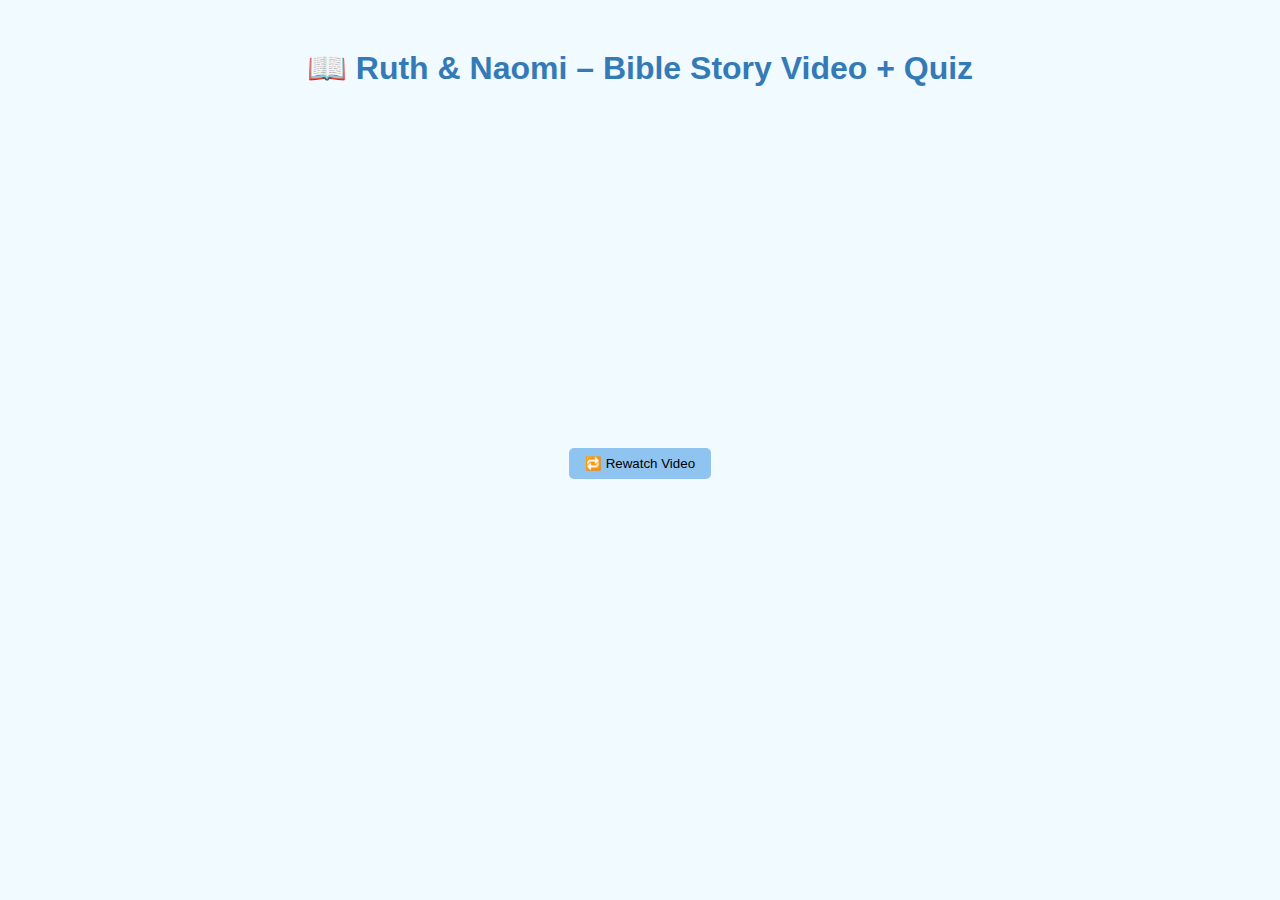
<file: ruth-quiz.html>
<!DOCTYPE html>
<html lang="en">
<head>
  <meta charset="UTF-8" />
  <meta name="viewport" content="width=device-width, initial-scale=1.0"/>
  <title>Ruth & Naomi Kids Bible Quiz</title>
  <style>
    body {
      font-family: 'Arial', sans-serif;
      background-color: #f0faff;
      color: #333;
      text-align: center;
      padding: 20px;
    }
    h1 {
      color: #347ab7;
    }
    #quiz { display: none; margin-top: 20px; }
    .question { margin-bottom: 15px; }
    .choices button {
      display: block;
      margin: 5px auto;
      padding: 10px 20px;
      background-color: #e0f0ff;
      border: none;
      border-radius: 6px;
      cursor: pointer;
    }
    .choices button:hover {
      background-color: #d0eaff;
    }
    #result { margin-top: 20px; font-weight: bold; }
    #rewatchBtn {
      margin-top: 20px;
      padding: 8px 16px;
      background-color: #90c4f0;
      border: none;
      border-radius: 5px;
      cursor: pointer;
    }
  </style>
</head>
<body>

  <h1>📖 Ruth & Naomi – Bible Story Video + Quiz</h1>

  <!-- YouTube Video Embed -->
  <div id="videoContainer">
    <iframe id="bibleVideo" width="560" height="315" 
      src="https://www.youtube.com/embed/D2ieKdJ7Dc8?enablejsapi=1" 
      title="Ruth & Naomi Bible Story" 
      frameborder="0" allow="autoplay; encrypted-media" allowfullscreen>
    </iframe>
    <br>
    <button id="rewatchBtn" onclick="rewatchVideo()">🔁 Rewatch Video</button>
  </div>

  <!-- Quiz -->
  <div id="quiz"></div>
  <div id="result"></div>

  <script>
    const quizData = [
      {
        question: "Who were Naomi's daughters-in-law?",
        choices: ["Sarah and Rebecca", "Ruth and Orpah", "Mary and Martha", "Rachel and Leah"],
        answer: 1
      },
      {
        question: "How did Naomi feel after her husband and sons passed away?",
        choices: ["Happy and thankful", "Angry and confused", "Lonely and full of grief", "Excited and hopeful"],
        answer: 2
      },
      {
        question: "What did Ruth say to Naomi?",
        choices: ["I’ll miss you forever.", "Where you go, I’ll go.", "I need to go back home.", "Goodbye, Naomi."],
        answer: 1
      },
      {
        question: "What color “zone” was Ruth in when she stayed?",
        choices: ["Red Zone – Angry", "Blue Zone – Sad", "Yellow Zone – Worried", "Green Zone – Calm and Kind"],
        answer: 3
      },
      {
        question: "What did Ruth and Boaz name their baby?",
        choices: ["David", "Samuel", "Obed", "Eli"],
        answer: 2
      }
    ];

    const quizContainer = document.getElementById("quiz");
    const resultContainer = document.getElementById("result");

    function loadQuiz() {
      let score = 0;
      let quizHTML = "";

      quizData.forEach((q, index) => {
        quizHTML += <div class="question"><h3>${index + 1}. ${q.question}</h3><div class="choices">;
        q.choices.forEach((choice, i) => {
          quizHTML += <button onclick="checkAnswer(${index}, ${i}, this)">${choice}</button>;
        });
        quizHTML += </div></div>;
      });

      quizContainer.innerHTML = quizHTML;
      quizContainer.style.display = "block";
    }

    function checkAnswer(qIndex, choiceIndex, btn) {
      const correct = quizData[qIndex].answer;
      if (choiceIndex === correct) {
        btn.style.backgroundColor = "#c2f0c2";
        resultContainer.innerText = "✅ Correct!";
      } else {
        btn.style.backgroundColor = "#f8c2c2";
        resultContainer.innerText = "❌ Oops! Try the next one!";
      }
    }

    function rewatchVideo() {
      const iframe = document.getElementById("bibleVideo");
      iframe.contentWindow.postMessage('{"event":"command","func":"seekTo","args":[0,true]}', '*');
      iframe.contentWindow.postMessage('{"event":"command","func":"playVideo","args":""}', '*');
      quizContainer.style.display = "none";
      resultContainer.innerText = "";
    }

    function onYouTubeIframeAPIReady() {
      new YT.Player('bibleVideo', {
        events: {
          'onStateChange': onPlayerStateChange
        }
      });
    }

    function onPlayerStateChange(event) {
      if (event.data === YT.PlayerState.ENDED) {
        loadQuiz();
      }
    }

    const tag = document.createElement('script');
    tag.src = "https://www.youtube.com/iframe_api";
    document.body.appendChild(tag);
  </script>

</body>
</html>
</file>
